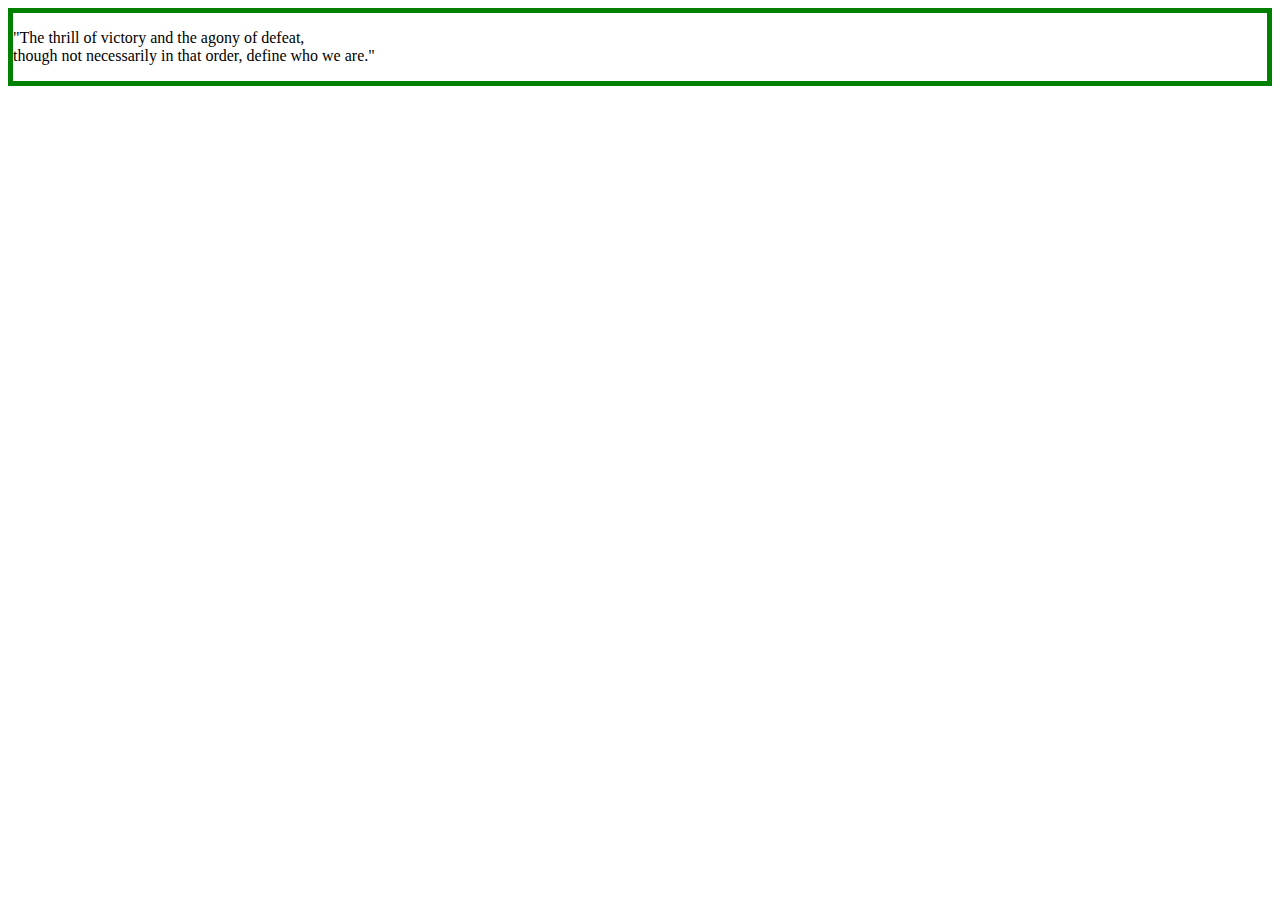
<file: Task 3/index.html>
<!DOCTYPE html>
<html>
<head>
<style>
div {
  border: 5px solid green;
}
</style>
<title>Excercise 3</title>
</head>
<body>

<div>
<p>"The thrill of victory and the agony of defeat, <br>though not necessarily in that order, define who we are."</p>
</div>

</body>
</html>
</file>
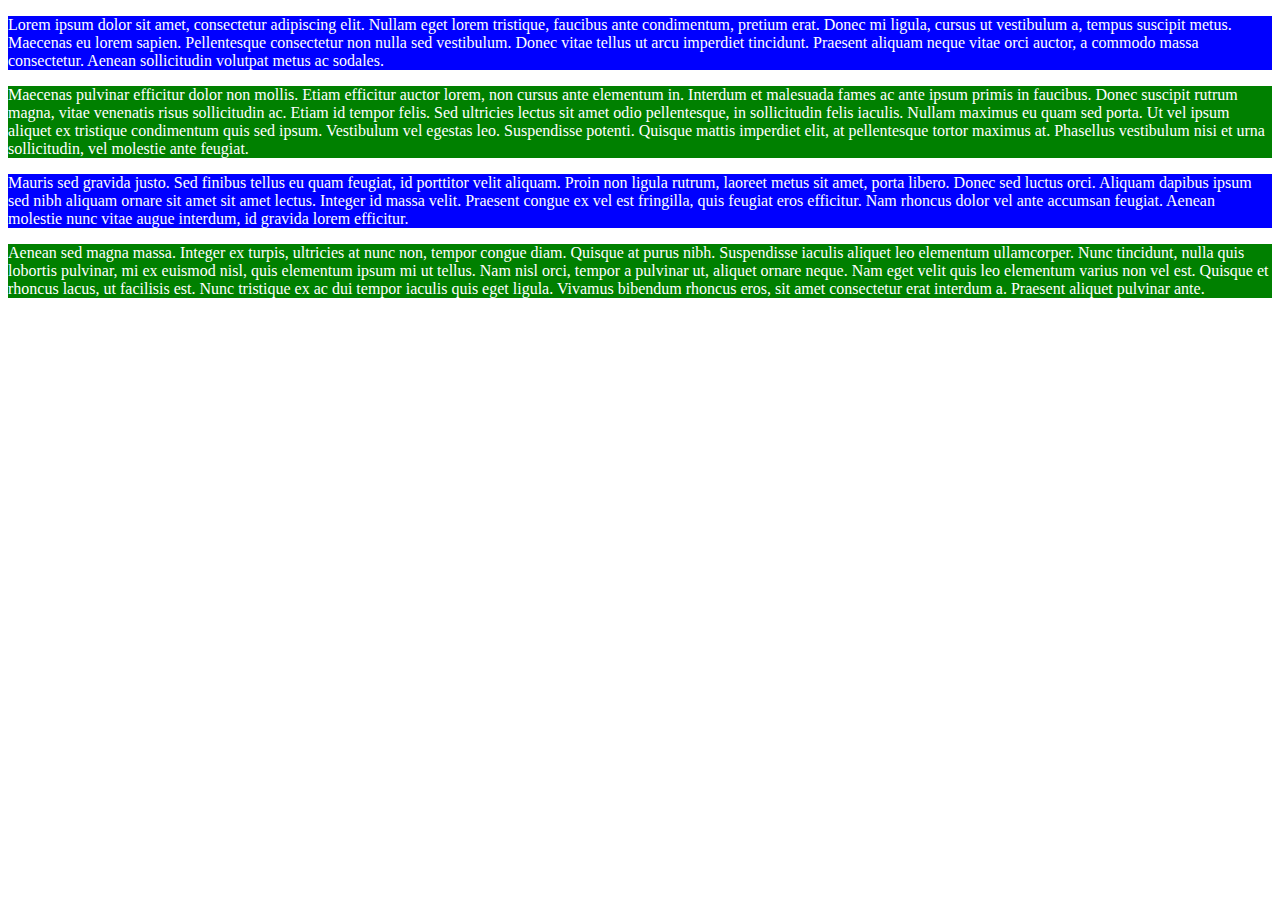
<file: Task 4/index.html>
<!DOCTYPE html>
<html>
<head>
<style>
.blueBack {
  background-color: blue;
  color: white;
}
.greenBack {
  background-color: green;
  color: white;
}
</style>
<title>Excercise 3</title>
</head>
<body>

<div class="blueBack">
<p>Lorem ipsum dolor sit amet, consectetur adipiscing elit. Nullam eget lorem tristique, faucibus ante condimentum, pretium erat. Donec mi ligula, cursus ut vestibulum a, tempus suscipit metus. Maecenas eu lorem sapien. Pellentesque consectetur non nulla sed vestibulum. Donec vitae tellus ut arcu imperdiet tincidunt. Praesent aliquam neque vitae orci auctor, a commodo massa consectetur. Aenean sollicitudin volutpat metus ac sodales.</p>
</div>
<div class="greenBack">
<p>Maecenas pulvinar efficitur dolor non mollis. Etiam efficitur auctor lorem, non cursus ante elementum in. Interdum et malesuada fames ac ante ipsum primis in faucibus. Donec suscipit rutrum magna, vitae venenatis risus sollicitudin ac. Etiam id tempor felis. Sed ultricies lectus sit amet odio pellentesque, in sollicitudin felis iaculis. Nullam maximus eu quam sed porta. Ut vel ipsum aliquet ex tristique condimentum quis sed ipsum. Vestibulum vel egestas leo. Suspendisse potenti. Quisque mattis imperdiet elit, at pellentesque tortor maximus at. Phasellus vestibulum nisi et urna sollicitudin, vel molestie ante feugiat.</p>
</div>
<div class="blueBack">
<p>Mauris sed gravida justo. Sed finibus tellus eu quam feugiat, id porttitor velit aliquam. Proin non ligula rutrum, laoreet metus sit amet, porta libero. Donec sed luctus orci. Aliquam dapibus ipsum sed nibh aliquam ornare sit amet sit amet lectus. Integer id massa velit. Praesent congue ex vel est fringilla, quis feugiat eros efficitur. Nam rhoncus dolor vel ante accumsan feugiat. Aenean molestie nunc vitae augue interdum, id gravida lorem efficitur.</p>
</div>
<div class="greenBack">
<p>Aenean sed magna massa. Integer ex turpis, ultricies at nunc non, tempor congue diam. Quisque at purus nibh. Suspendisse iaculis aliquet leo elementum ullamcorper. Nunc tincidunt, nulla quis lobortis pulvinar, mi ex euismod nisl, quis elementum ipsum mi ut tellus. Nam nisl orci, tempor a pulvinar ut, aliquet ornare neque. Nam eget velit quis leo elementum varius non vel est. Quisque et rhoncus lacus, ut facilisis est. Nunc tristique ex ac dui tempor iaculis quis eget ligula. Vivamus bibendum rhoncus eros, sit amet consectetur erat interdum a. Praesent aliquet pulvinar ante.</p>
</div>

</body>
</html>
</file>
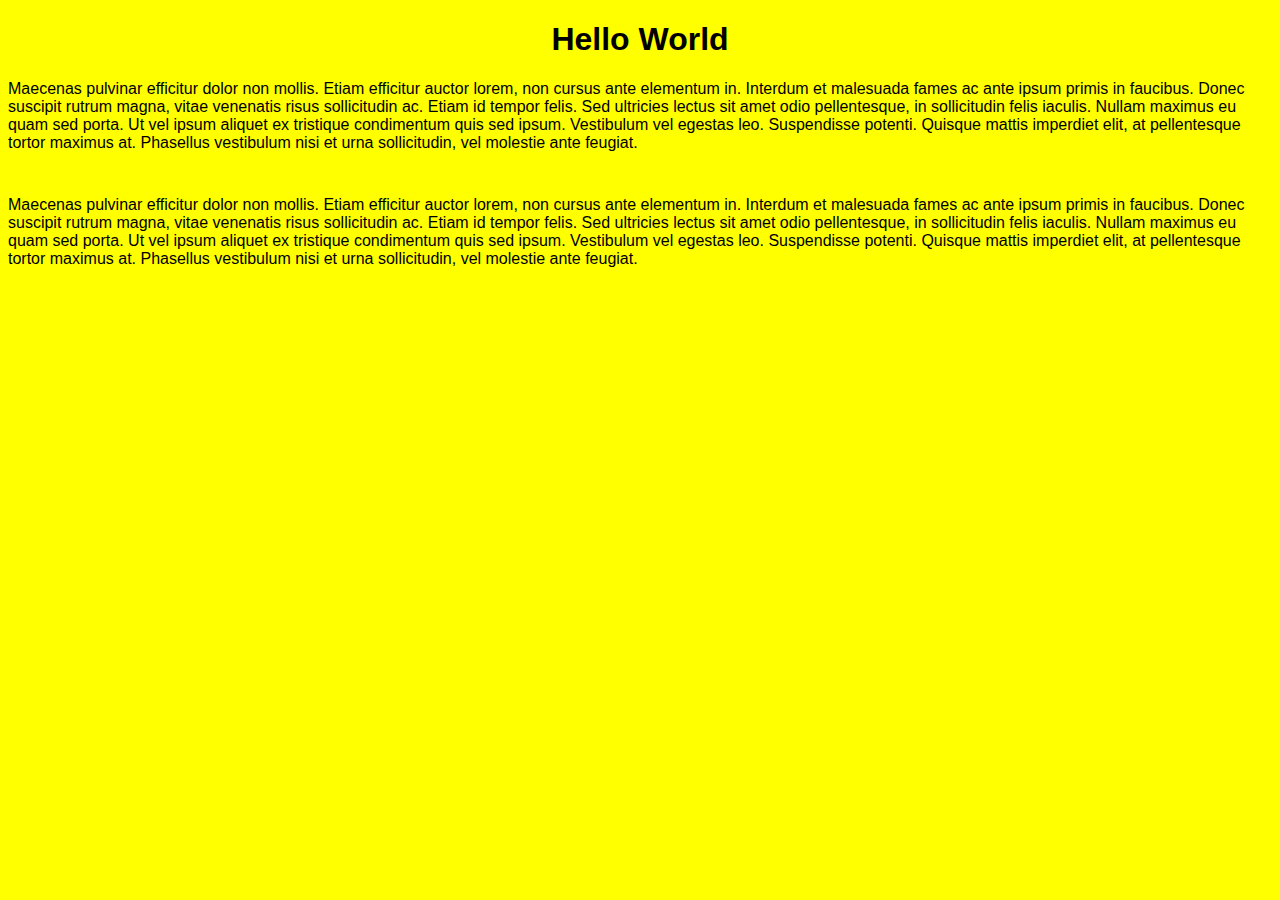
<file: Task 6/index.html>
<!DOCTYPE html>
<html>
<head>
<title>Excercise 6</title>
<link rel="stylesheet" href="styles.css">
</head>
<body>
<div class="main_title">
<h1>
Hello World
</h1>
</div>
<div class="content">
<p>
Maecenas pulvinar efficitur dolor non mollis. Etiam efficitur auctor lorem, non cursus ante elementum in. Interdum et malesuada fames ac ante ipsum primis in faucibus. Donec suscipit rutrum magna, vitae venenatis risus sollicitudin ac. Etiam id tempor felis. Sed ultricies lectus sit amet odio pellentesque, in sollicitudin felis iaculis. Nullam maximus eu quam sed porta. Ut vel ipsum aliquet ex tristique condimentum quis sed ipsum. Vestibulum vel egestas leo. Suspendisse potenti. Quisque mattis imperdiet elit, at pellentesque tortor maximus at. Phasellus vestibulum nisi et urna sollicitudin, vel molestie ante feugiat.
</p>
</div>
<div class="content">
<p>
Maecenas pulvinar efficitur dolor non mollis. Etiam efficitur auctor lorem, non cursus ante elementum in. Interdum et malesuada fames ac ante ipsum primis in faucibus. Donec suscipit rutrum magna, vitae venenatis risus sollicitudin ac. Etiam id tempor felis. Sed ultricies lectus sit amet odio pellentesque, in sollicitudin felis iaculis. Nullam maximus eu quam sed porta. Ut vel ipsum aliquet ex tristique condimentum quis sed ipsum. Vestibulum vel egestas leo. Suspendisse potenti. Quisque mattis imperdiet elit, at pellentesque tortor maximus at. Phasellus vestibulum nisi et urna sollicitudin, vel molestie ante feugiat.
</p>
</div>
</body>
</html>
</file>
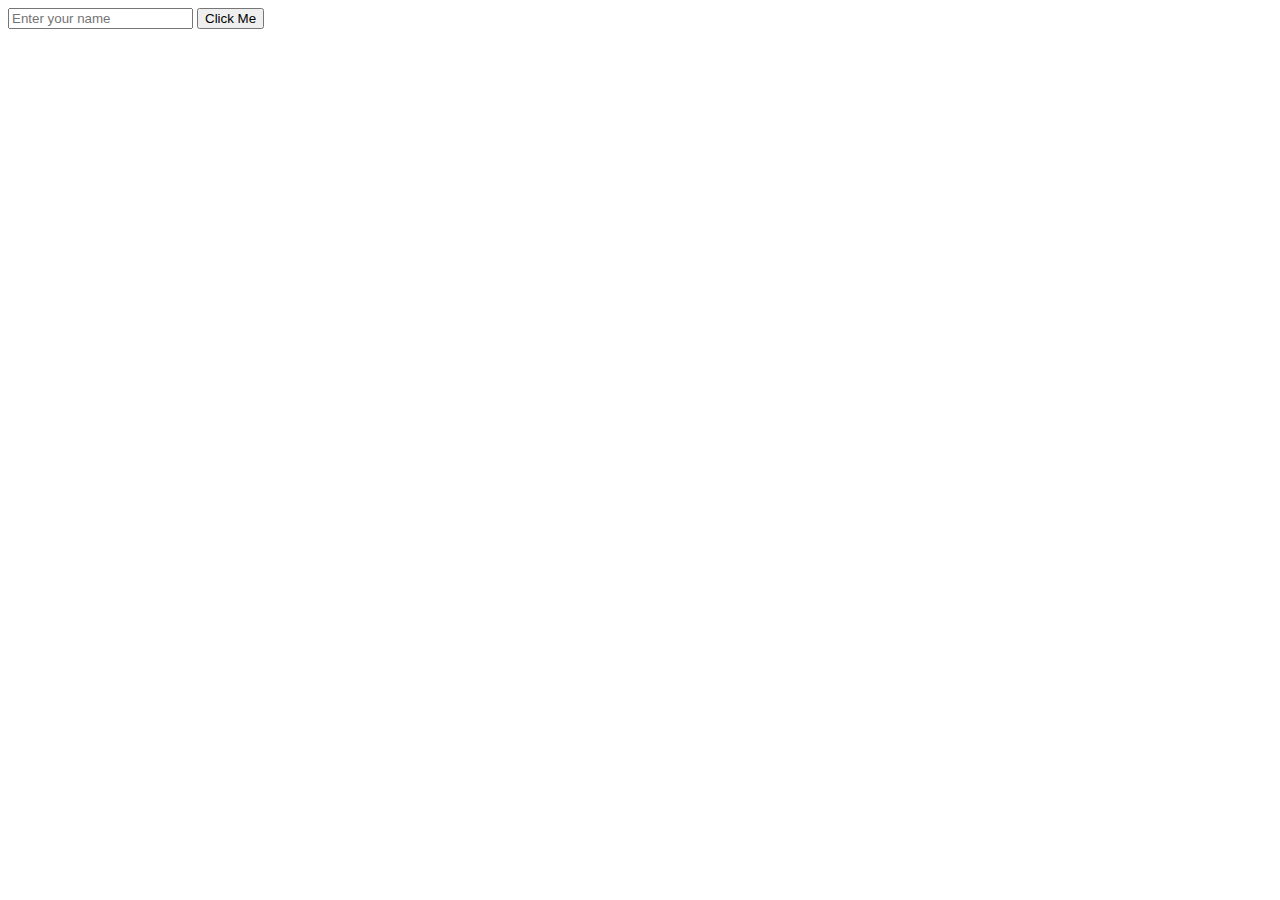
<file: Task 7/index.html>
<!DOCTYPE html>
<html>
<head>
<title>Excercise 6</title>
</head>
<body>

<input id="name-input" type="text" placeholder="Enter your name" />
<button id="my-button">Click Me</button>

<script>
<!-- Defines Button Variable by selecting the button -->
  var myButton = document.querySelector('#my-button');
<!-- Defines name variable from the input -->
  var nameInput = document.querySelector('#name-input');

<!-- Listens for event from the button -->
  myButton.addEventListener('click', function () {
<!-- Checks if the input is empty -->
    if (nameInput.value !== '') {
<!-- If its not empty it creates an alert for containing your name -->
      alert('Hello ' + nameInput.value);
    }
  });
</script>

</body>
</html>
</file>
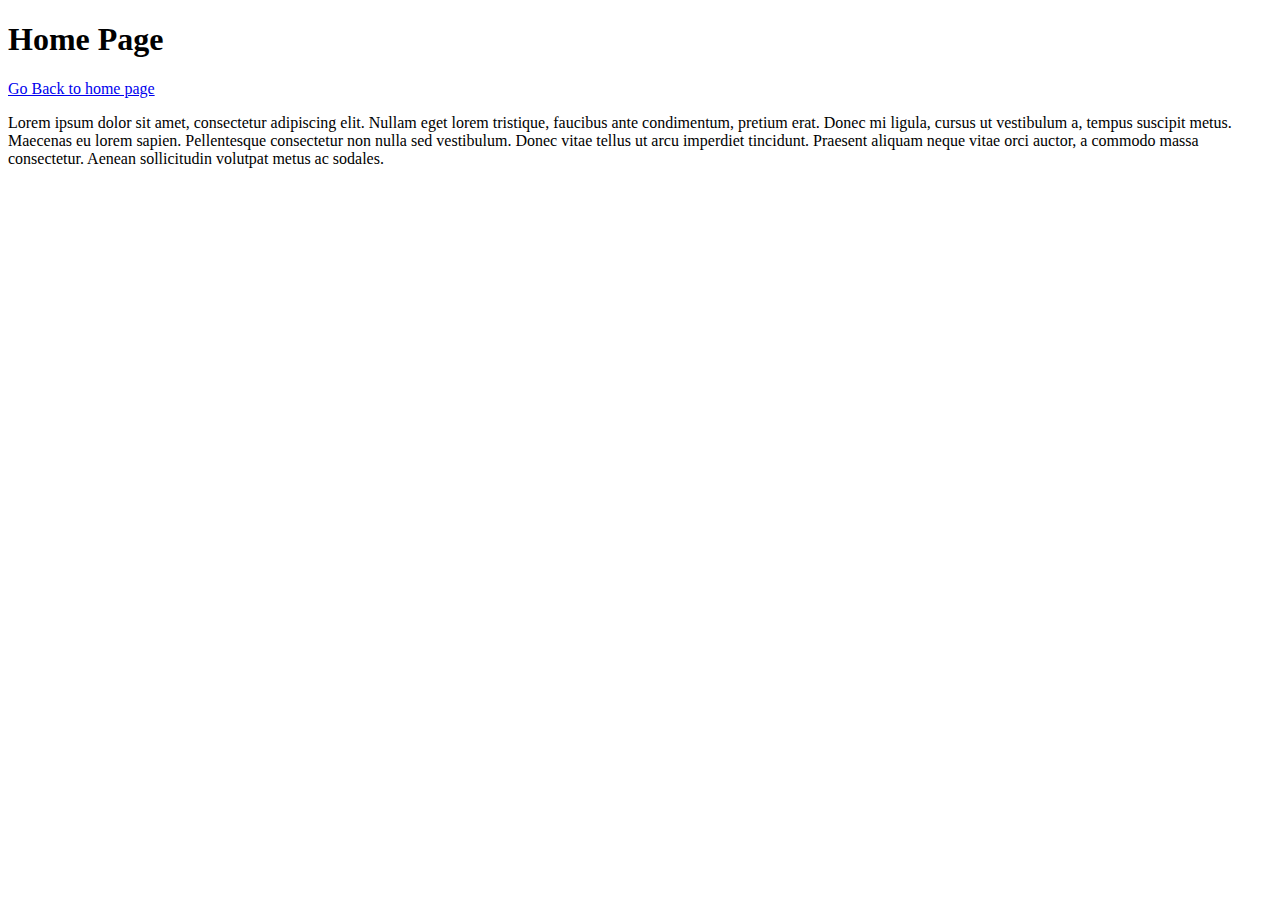
<file: Task 5/about.html>
<!DOCTYPE html>
<html>
<head>
<title>About Page</title>
</head>
<body>
<h1>
Home Page
</h1>
<a href="index.html">
Go Back to home page
</a>
<p>
Lorem ipsum dolor sit amet, consectetur adipiscing elit. Nullam eget lorem tristique, faucibus ante condimentum, pretium erat. Donec mi ligula, cursus ut vestibulum a, tempus suscipit metus. Maecenas eu lorem sapien. Pellentesque consectetur non nulla sed vestibulum. Donec vitae tellus ut arcu imperdiet tincidunt. Praesent aliquam neque vitae orci auctor, a commodo massa consectetur. Aenean sollicitudin volutpat metus ac sodales.
</p>
</body>
</html>
</file>
<file: Task 6/styles.css>
body {
	background-color:yellow;
	font-family: Arial;
}
.main_title{
	text-align:center;
}
.content {
	padding-bottom:12px;
}
</file>
